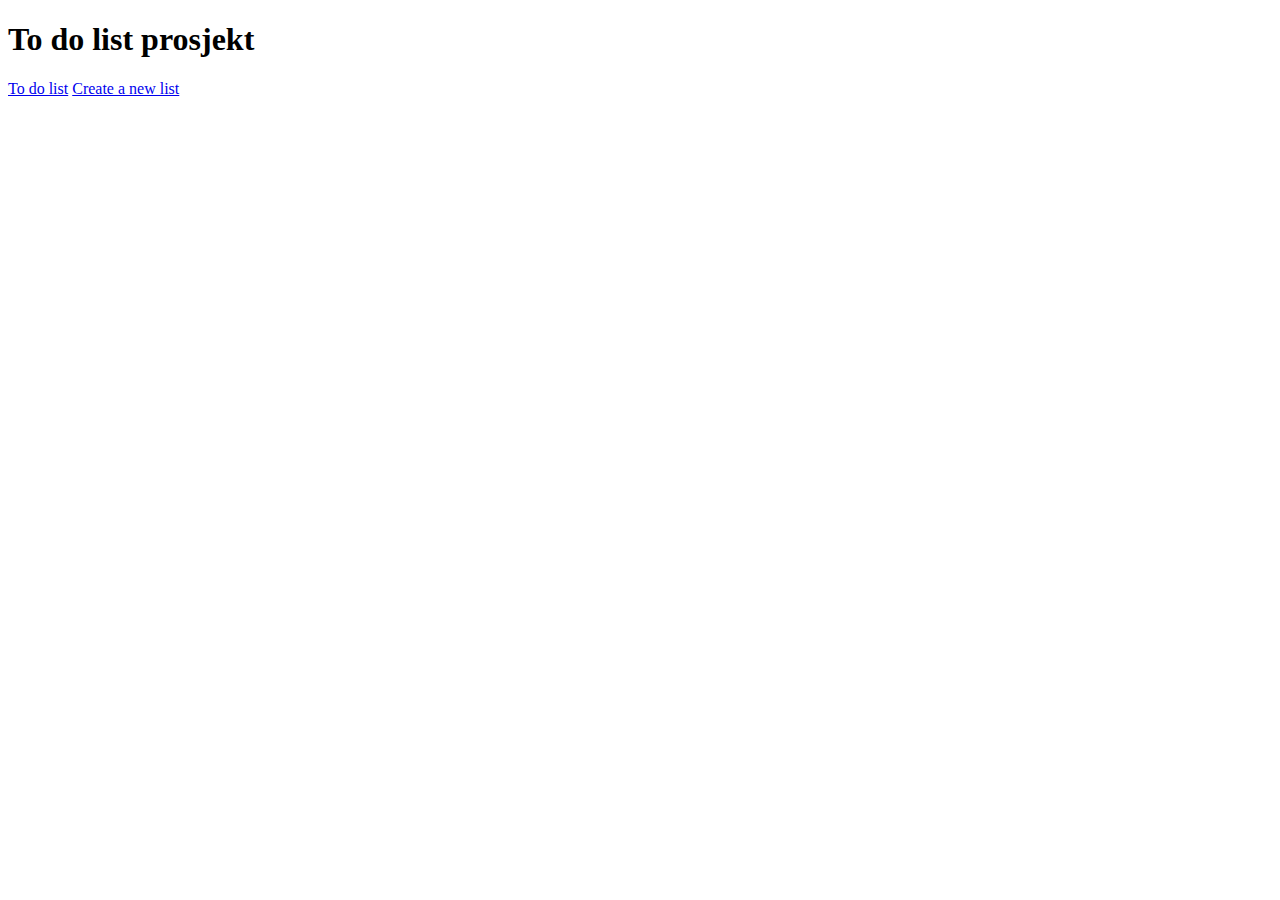
<file: index.html>
<!DOCTYPE html>
<html lang="en">
<head>
    <meta charset="UTF-8">
    <meta name="viewport" content="width=device-width, initial-scale=1.0">    
    <title>Index </title>
</head>
<body>

    <!----------- HTML-elements -------------->
    
    <h1>To do list prosjekt </h1>
    <a href="todolist.html"> To do list</a>
    <a href="todolistcreate.html">Create a new list</a>

    <div id = "container"></div>

            
    <!------------- JavaScript --------------->

 

    <!---------------- CSS ------------------->
    <style>   
    
    #container > div > img {
        max-width: 200px;
        max-height: 200px;
    }

    </style>

</body>

</html>
</file>
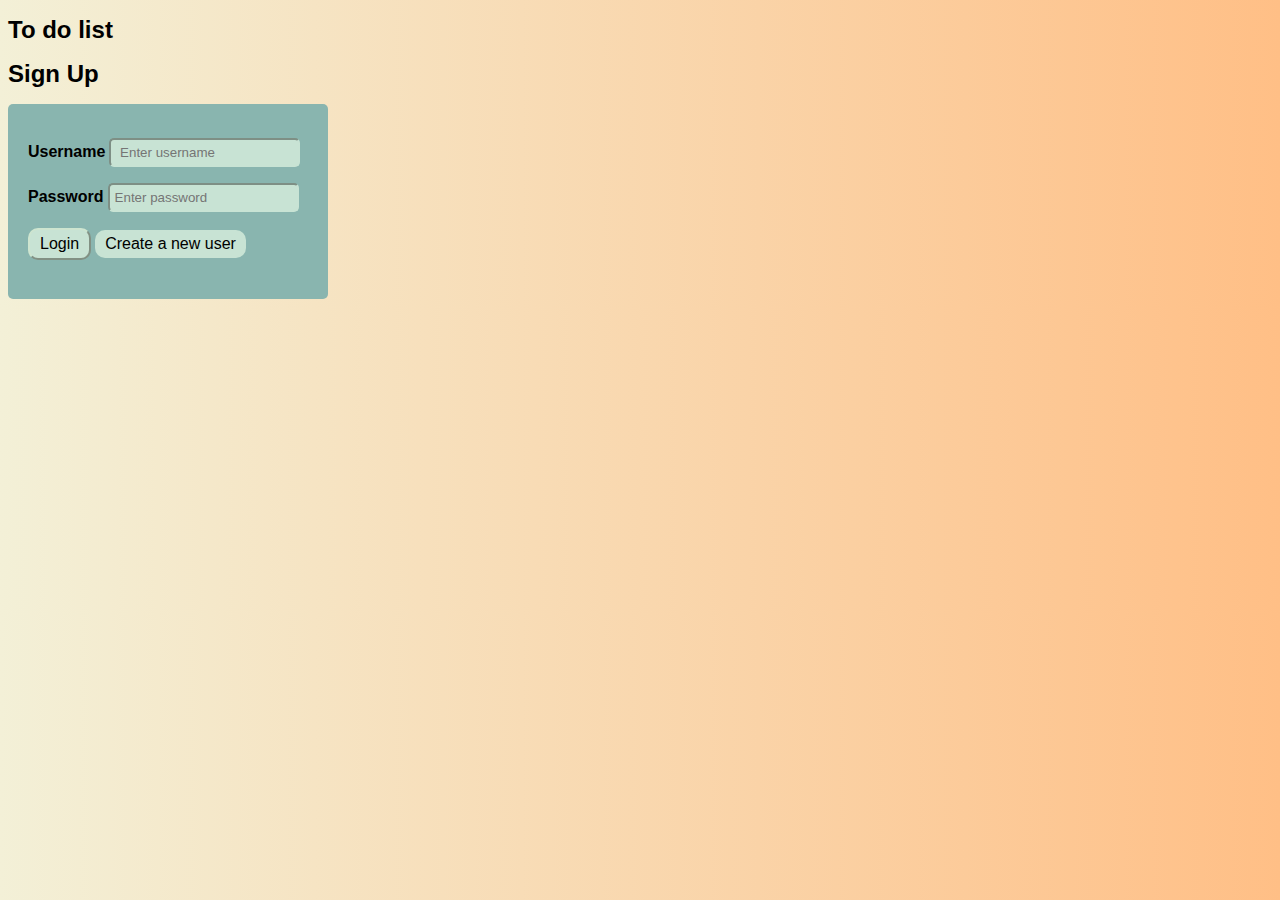
<file: public/index.html>
<!DOCTYPE html>
<html lang="en">
<head>
    <meta charset="UTF-8">
    <meta name="viewport" content="width=device-width, initial-scale=1.0"> 
    <title>Index </title>

    <link rel="stylesheet" href="style.css">
    
    
</head>
<body>


    <!----------- HTML-elements -------------->
    
    <h1>To do list</h1>

    
    
     
      <div class="container- signup">
         <h1> Sign Up</h1>
         <form action="" class="signup">
        <label for="user"><b>Username</b></label>
        <input type="text" id="user" placeholder=" Enter username" required>

        <p></p>
        <label for="password"><b> Password</b></label>
        <input type="password" id="password" placeholder="Enter password" required><br>
        <p></p>
        
        <p></p>

        <button id="btnLogin" class="button">Login</button>
        <a href="usercreate.html" class="button">Create a new user</a>

         </form>

      </div>

            
    <!------------- JavaScript --------------->
    <script>
        const user = document.getElementById("user");
        const password = document.getElementById("password");
        const btnLogin = document.getElementById("btnLogin");
        btnLogin.addEventListener("click", login);

        
        
        
        
        async function login(evt){

            evt.preventDefault();
            let url = "/users/login"
            let credString = createCredentialString(user.value, password.value)

            let cfg = {
                method: "POST",
                headers: {"content-type": "application/json", "authrization": credString}
                
            };

            try{
                let response = await fetch(url, cfg);
                console.log(response)
                let data = await response.json();
                localStorage.setItem("token", data.token);
                location.assign("/todolistcreate.html");

            }catch(err){
                console.log(err)
            }

        }
        function createCredentialString(username, password) {
            let combinedStr = username + ":" + password;
            let b64Str = btoa(combinedStr);
            return "basic " + b64Str;
        }
        
    </script>

    <script>

    

</script>
 
</body>

</html>
</file>
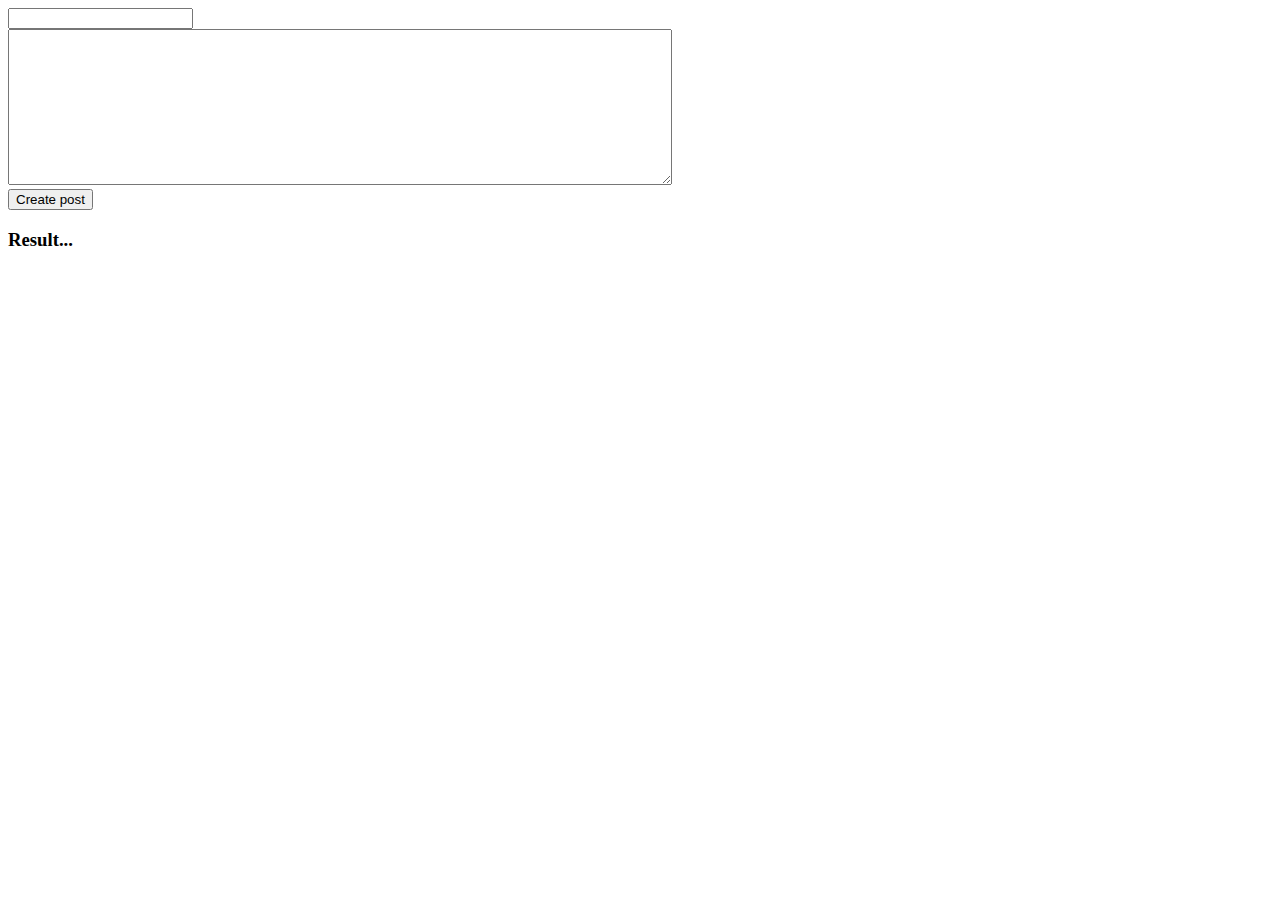
<file: todolistcreate.html>
<!DOCTYPE html>
<html lang="en">
<head>
    <meta charset="UTF-8">
    <meta name="viewport" content="width=device-width, initial-scale=1.0">    
    <title>Todolistcreate</title>
</head>
<body>

    <!----------- HTML-elements -------------->
    <input id="inpHeading" type="text"/><br>
    <textarea id="inpTodoList" cols="80" rows="10"></textarea><br>
    <button id="btnCreate">Create post</button><br>
    <h3 id="txtResult">Result...</h3>
        
    <!------------- JavaScript --------------->
    <script>

        let inpHeading= document.getElementById('inpHeading');
        let inpBlogtext= document.getElementById('inpBlogtext');
        let btnCreate= document.getElementById('btnCreate');
        let txtResult= document.getElementById('txtResult');

        btnCreate.addEventListener('click', async function(evt) {
            let url = "/grayrubiousmagyarosaurus";

            let updata = {
                heading: inpHeading.value,
                blogtext: inpBlogtext.value
            }

            let cfg = {
                method:"POST", 
                headers: {"content-type":"application/json"},
                body: JSON.stringify(updata)
            }
            try{
                let response = await fetch(url, cfg);
                let data = await response.json();
                
                if(response.status != 200){
                    throw data.err;
                }
                txtResult.innerHTML= data.msg;
            }
            catch (err){
                console.log(err);
                txtResult.innerHTML= "Something went wrong - check the console window";
            }
        });
        
        

    </script>

    <!---------------- CSS ------------------->
    <style>        

    #container > div > img{
        max-width: 200px;
        max-height: 200px;
    }

    </style>

</body>

</html>
</file>
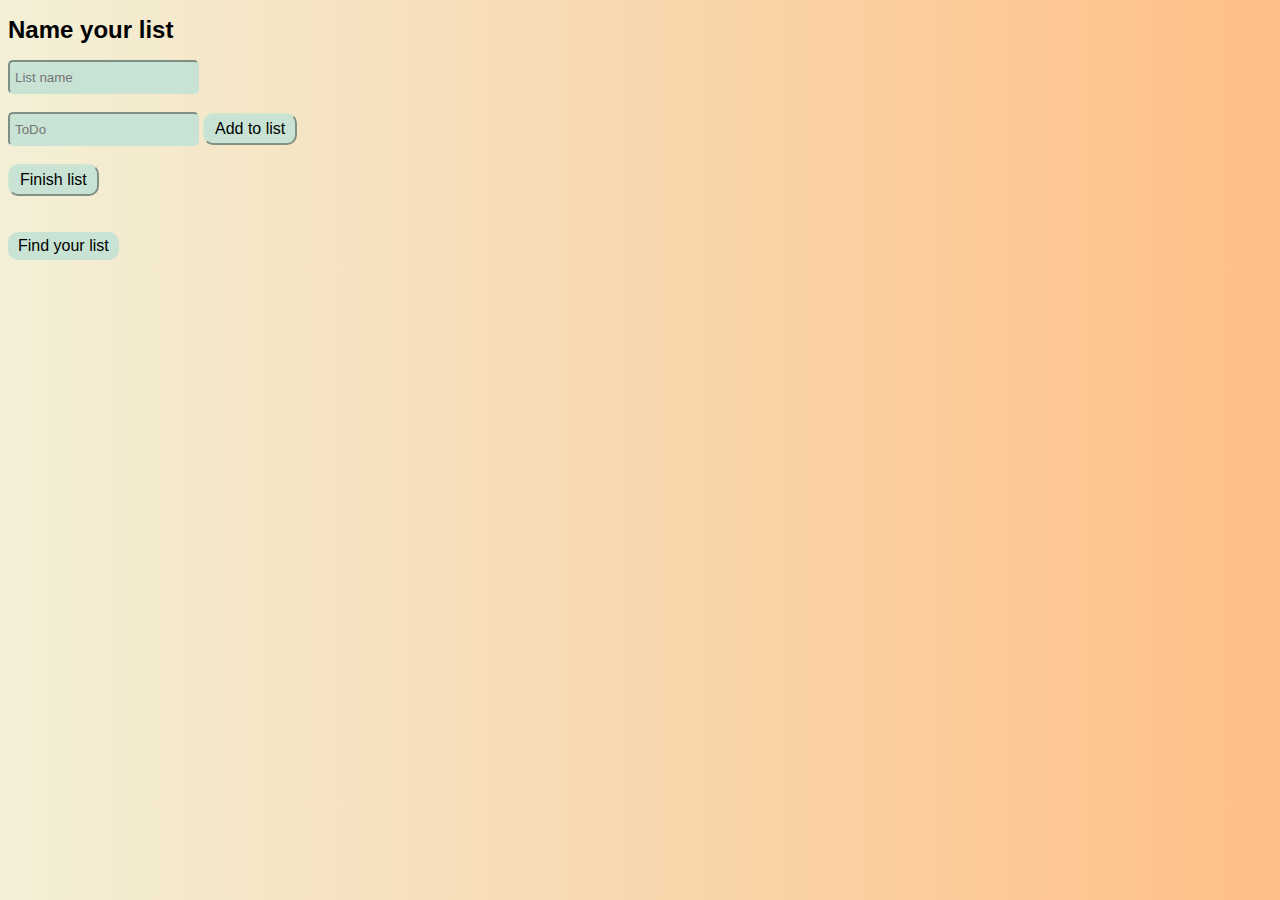
<file: public/todolistcreate.html>
<!DOCTYPE html>
<html lang="en">
  <head>
    <meta charset="UTF-8" />
    <meta name="viewport" content="width=device-width, initial-scale=1.0" />
    <title>Todolistcreate</title>

    <link rel="stylesheet" href="style.css">

    
  </head>
  <body>
    <!----------- HTML-elements -------------->
    <h1 id= "title" class="title">Name your list</h1>
    <input id="listName" type="text" class="listItem" placeholder="List name "/><br />

    <br>
    
    
    <input id="listItem" type="text" class="listItem" placeholder="ToDo">
    <button id="btnAddToList" class="button">Add to list</button>
    <div id="container"></div>
   
    <br>
    <button id="btnFinishList" class="button">Finish list </button><br />
    <br>
    <br>

    <a href="userlist.html" class="button"> Find your list </a> 



    <!------------- JavaScript --------------->


    <script>
      let listItem = document.getElementById("listItem");
      let btnAddToList = document.getElementById("btnAddToList");
      let container = document.getElementById("container")
      let listName = document.getElementById("listName");
      let btnFinishList = document.getElementById("btnFinishList");
    

  

      btnAddToList.addEventListener("click", function(){
        let listItems = document.createElement("div")
        listItems.innerHTML = listItem.value;
        
        console.log(listItem.value)

        container.appendChild(listItems)

      });
      btnFinishList.addEventListener("click", async function(){
        let url = "/todo";
        let items = {};
        let info = container.childNodes;
        let increment = 0;
        info.forEach(function(item){
          items[increment] = item.innerHTML;
          increment++
        })
        let updata = {
          token: localStorage.getItem("token"),
          listName: listName.value,
          listItems: JSON.stringify(items)
        };
        let cfg = {
          method: "POST",
          headers: { "content-type": "application/json" },
          body: JSON.stringify(updata),
        };
        try {
          let response = await fetch(url, cfg);
          let data = await response.json();
          console.log(data);

          if (response.status != 200) {
            throw data.err;
          }
        } catch (err) {
          console.log(err);
        }
      });
      
    </script>

    <!---------------- CSS ------------------->

    
  </body> 
</html>
</file>
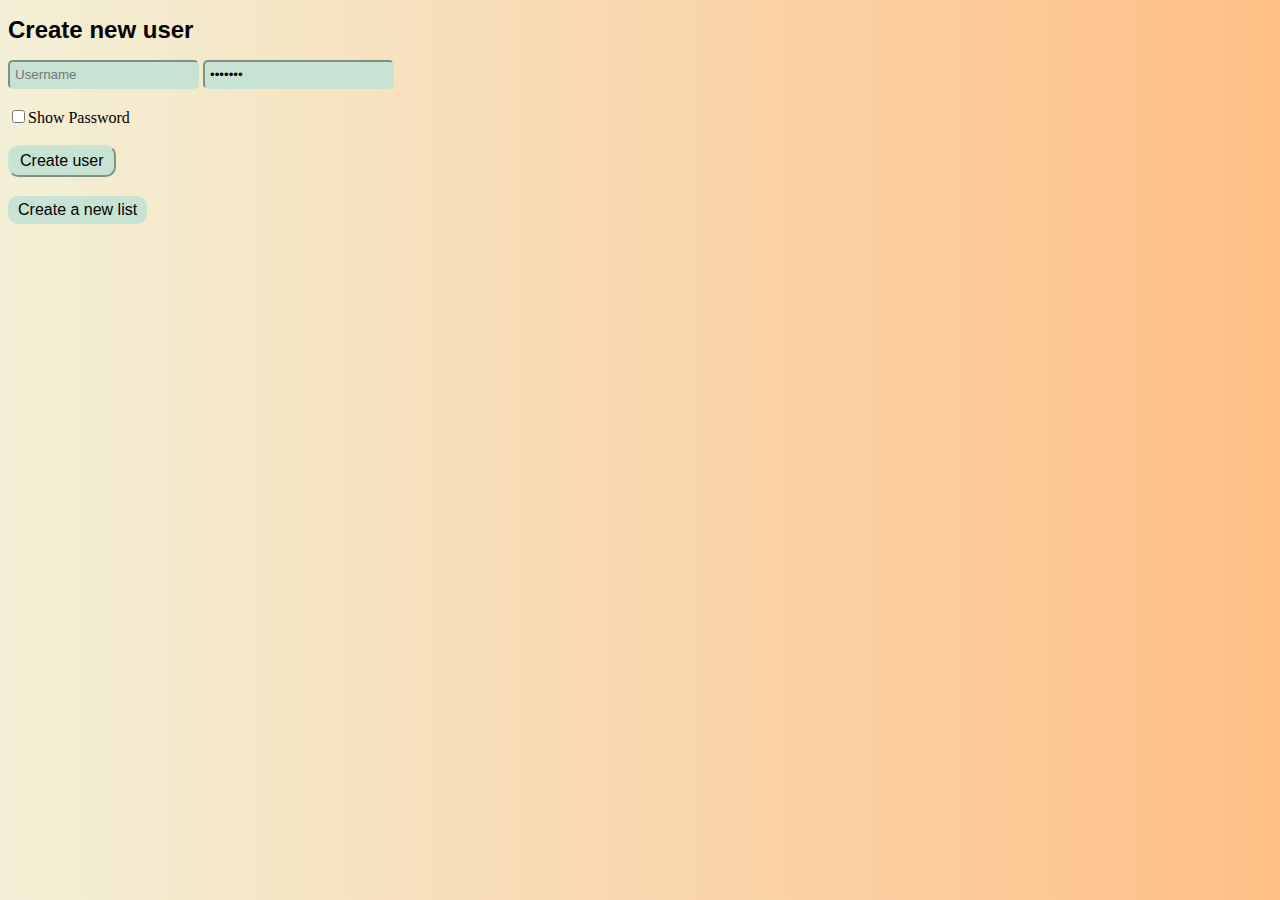
<file: public/usercreate.html>
<!DOCTYPE html>
<html lang="en">
<head>
    <meta charset="UTF-8">
    <meta name="viewport" content="width=device-width, initial-scale=1.0">    
    <title>User create</title>

    <link rel="stylesheet" href="style.css">
    
</head>
<body>

    <!----------- HTML-elements -------------->    
    <h1>Create new user</h1>
    <input id="inpUsername" type="text" placeholder="Username" />
    <input id="inpPassword" type="password" value="FakePSW" placeholder="Password" id="myInput"/><br><br>
    <input type="checkbox" onclick="showPassword()">Show Password <br/><br/>
    
    <button id="btnCreate" class="button">Create user</button><br>
    <h3 id="txtResult"></h3>
        
    
    <a href="todolistcreate.html" class="button"> Create a new list</a>
    <!------------- JavaScript --------------->
    <script>
        
        let inpUsername = document.getElementById('inpUsername');
        let inpPassword = document.getElementById('inpPassword');
        let btnCreate = document.getElementById('btnCreate');
        let txtResult = document.getElementById('txtResult');

        // --------------------------------------
     function showPassword(){
         if(inpPassword.type === "password"){
             inpPassword.type = "text"
         } else {
             inpPassword.type = "password"
         }
     }

        btnCreate.addEventListener('click', async function(evt) {
            
            let url = "/users";
            let credString = createCredentialString(inpUsername.value, inpPassword.value);

            let cfg = {
                method: "POST",
                headers: {"authorization":credString}
            }           

            try {                
                let response = await fetch(url, cfg);               
                let data = await response.json();
                
                if (response.status != 200) {
                    throw data.error;
                }
                
                txtResult.innerHTML = data.msg;
                location.assign("/index.html")
            }
            catch(error) {
                console.log(error);
                txtResult.innerHTML = "Something went wrong - check the console window";
            }            
        });
        
        // --------------------------------------
        function createCredentialString(username, password) {
            let combinedStr = username + ":" + password;
            let b64Str = btoa(combinedStr);
            return "basic " + b64Str;
        }

    </script>

    <!---------------- CSS ------------------->
    <style> 

    </style>

</body>

</html>
</file>
<file: public/style.css>
body{
  background-color: rgb(243, 240, 215);
  background-image: linear-gradient(to right, rgb(243, 240, 215) , rgb(255, 191, 134));
}

h1{
  font-family: Arial, Helvetica, sans-serif;
  font-size: x-large;
  color:black;
}

h2{
  font-family: Arial, Helvetica, sans-serif;
  font-size: x-large;
  color:black;
}
 

h2.listitem {
  margin: 0;
  margin-left: 3px;
  font-family: Arial, Helvetica, sans-serif;
  color: black;
  background-color: rgb(170, 124, 97);
}


  #container > div > img {
    max-width: 200px;
    max-height: 200px;
  }

  a:hover,
  a:active {
    background-color: rgb(102, 101, 101);
  }

  a{
    text-decoration: none;
  }

  .listframe{
    margin: 50px;
    max-width: 400px;
    width: 100%;
    background: rgb(135, 170, 170);
    padding: 10px;
    border: solid black 2px;
    border-radius: 20px;
    display: grid;
    float: left;

  }
  .listItem{
    background-color: rgb(200, 227, 212);
    height: 20px;
    padding: 5px; 
    align-content: right; 
    border-color:rgb(200, 227, 212) 
    
  }
  .button {
    background-color: rgb(200, 227, 212);
    border-color: rgb(206, 229, 208);
    font-size: medium;
    color:black;
    font-family: Arial, Helvetica, sans-serif;
    padding: 5px 10px;
    text-align: center;
    border-radius: 10px;
    align-content: right;
    display: inline-block;
    margin-left: auto;
  }

  .button:hover {
    background-color: rgb(140, 179, 170);
  }

  #btnLogIn{
    margin-left: 8x;
  }

  .right{
    display: grid;
    float: right;
  }

.deleteButton{
  font-family: Arial, Helvetica, sans-serif;
  justify-content: center;
  background-color: rgb(200, 227, 212);
    color: black;
    padding: 10px 10px;
    text-align: center;
    text-decoration: none;
    display: inline-block;
    border-radius: 10px;
    align-content: right;
}

.deleteButton:hover {
  background-color: rgb(140, 179, 170);
}

#uname{
  background-color: rgb(200, 227, 212);
  padding: 5px 5px;
  text-align: center;
  border-color:rgb(200, 245, 231);
  align-content: right;
  position: sticky;
  display: inline-block;
  border-radius: 5px;
  margin: 5px 5px 5px 5px;
}


#pword{
  background-color: rgb(200, 227, 212);
  padding: 5px 5px;
  text-align: center;
  border-color:rgb(200, 245, 231);
  align-content: right;
  display: inline-block;
  margin: 5px 5px 5px 5px;
  border-radius: 5px;


}

label{
  font-family: Arial, Helvetica, sans-serif;
  font-size: medium;
}

form{
  background-color:rgb(137, 181, 175);
  height: 180px;
  width: 300px;
  align-content: center;
  min-width: 100px;
  border-radius: 5px;
  padding: 5px 0px 10px 20px;
  
}

input{
background-color:rgb(200, 227, 212);
border-color:rgb(200, 227, 212);
border-radius: 5px;
padding: 5px 5px 5px;
}
</file>
